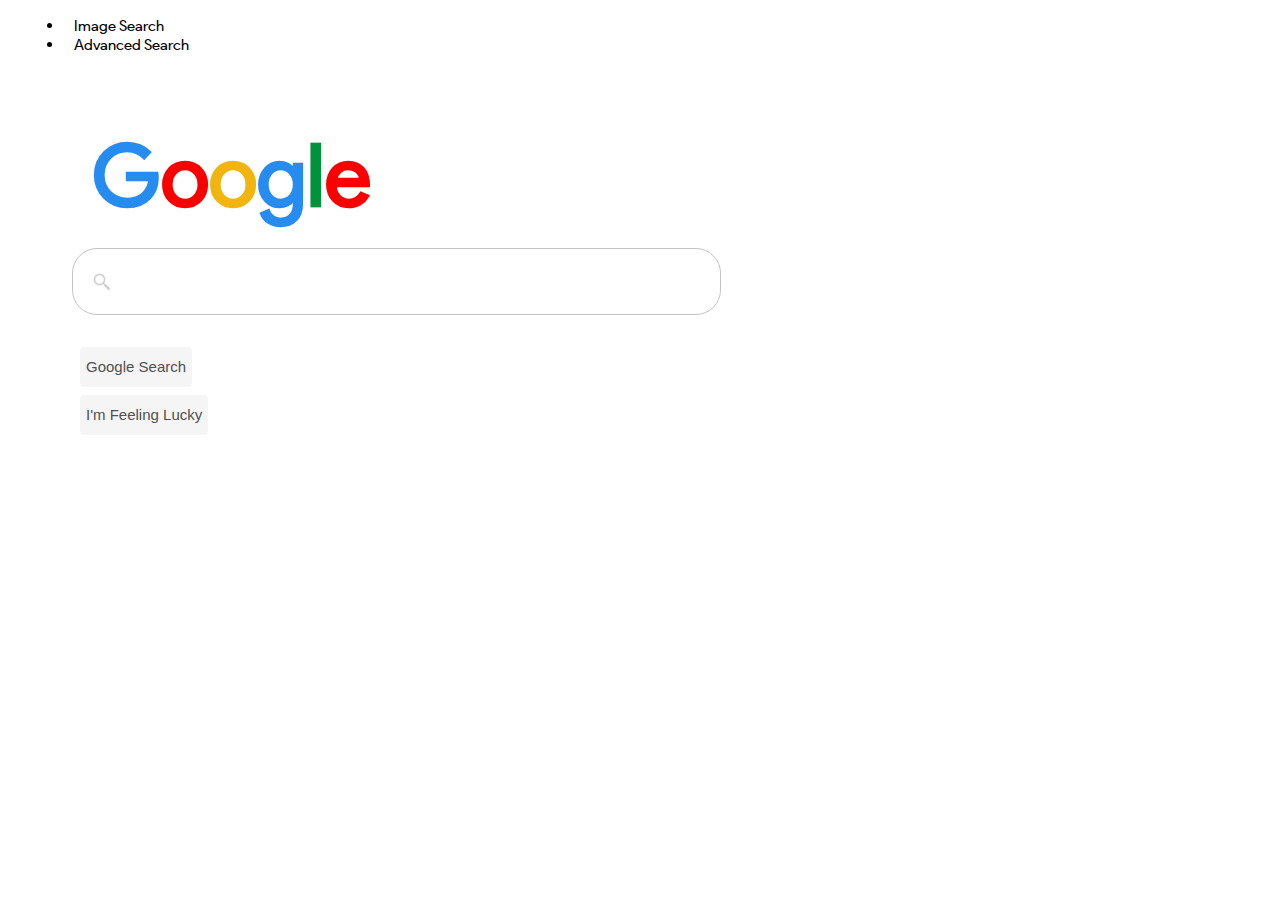
<file: index.html>
<!DOCTYPE html>
<html lang="en">
    <head>
        <title>Search</title>
        <meta charset="utf-8"/>
        <meta name="viewport" content="width=device-width, initial-scale=1.0">
        <link href="https://cdn.jsdelivr.net/npm/bootstrap@5.0.0-beta1/dist/css/bootstrap.min.css" rel="stylesheet" integrity="sha384-giJF6kkoqNQ00vy+HMDP7azOuL0xtbfIcaT9wjKHr8RbDVddVHyTfAAsrekwKmP1" crossorigin="anonymous">
        <link rel="stylesheet" href="goog.css">
        <link rel="stylesheet" href="https://cdnjs.cloudflare.com/ajax/libs/font-awesome/4.7.0/css/font-awesome.min.css"> 
    </head>
    <body>
        <div class="d-flex justify-content-end menu">
            <ul class="list-inline">
                <li class="list-inline-item"><a href="image.html">Image Search</a></li>
                <li class="list-inline-item"><a href="advanced.html">Advanced Search</a></li>
            </ul>
        </div>
        <div class="container">
            <div class="row top"> 
                <div class="row">
                    <div class="d-flex col-12 justify-content-center header">
                        <span class="blue">G</span><span class="red">o</span><span class="yellow">o</span><span class="blue">g</span><span class=green>l</span><span class="red">e</span>
                    </div>
                </div>
                <form action="https://google.com/search">
                    <div class="row">
                        <div class="d-flex justify-content-center">
                            <span><input class="search-input" type="text" name="q"></span>
                        </div>
                    </div>
                    <div class="row">
                        <div class="d-flex justify-content-center">
                            <input class="button-searchbar" type="submit" value="Google Search">
                            <input class="button-searchbar" type="submit" name="btnI" value="I'm Feeling Lucky">
                        </div>
                    </div>
                </form>
            </div>
        </div>
    </body>
</html>
</file>
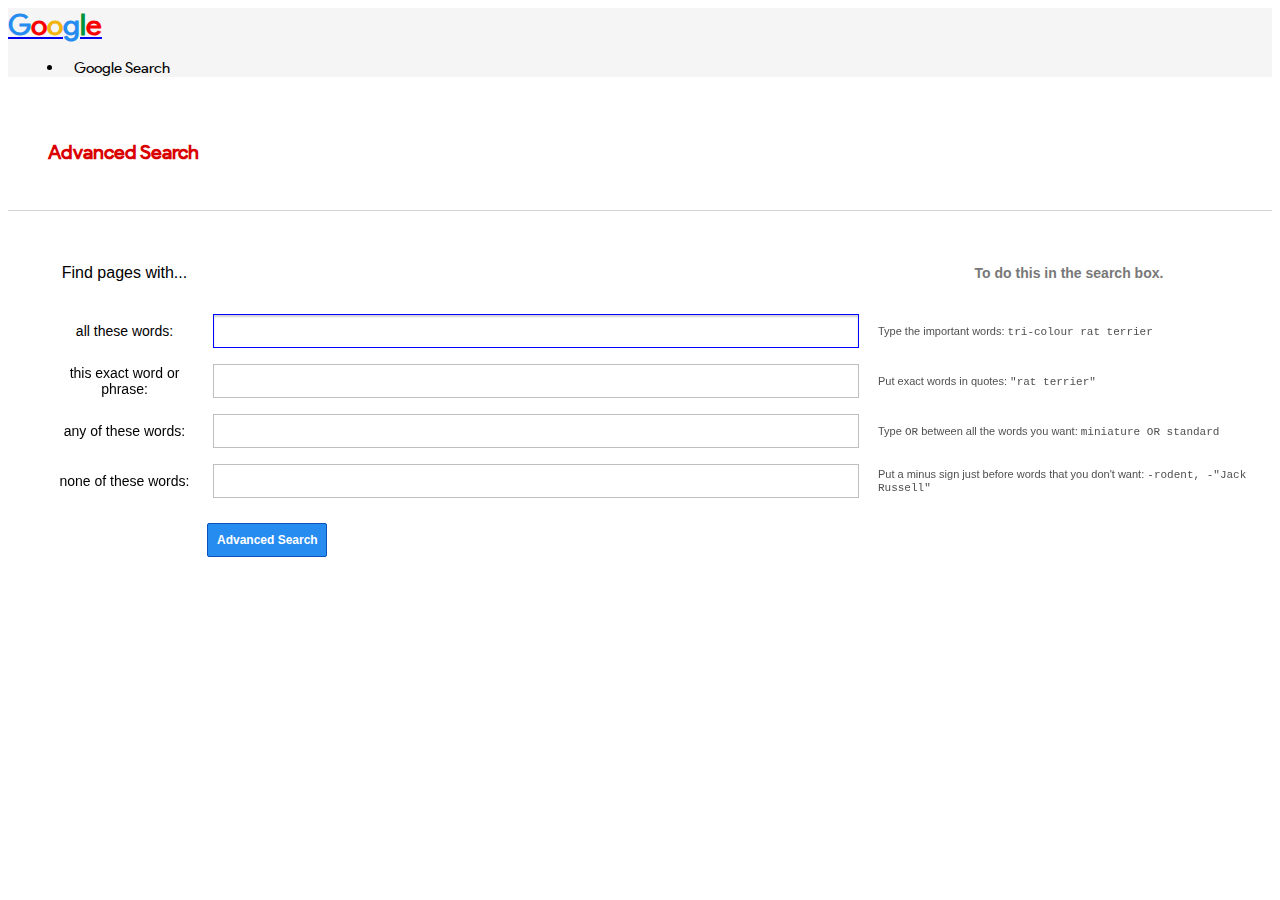
<file: advanced.html>
<!DOCTYPE html>
<html lang="en">
    <head>
        <title>Advanced Search</title>
        <meta charset="utf-8"/>
        <meta name="viewport" content="width=device-width, initial-scale=1.0">
        <link href="https://cdn.jsdelivr.net/npm/bootstrap@5.0.0-beta1/dist/css/bootstrap.min.css" rel="stylesheet" integrity="sha384-giJF6kkoqNQ00vy+HMDP7azOuL0xtbfIcaT9wjKHr8RbDVddVHyTfAAsrekwKmP1" crossorigin="anonymous">
        <link rel="stylesheet" href="goog.css">
    </head>
    <body>
        <nav class="navbar navbar-header-advanced">
            <div class="container-fluid">
                <div class="d-flex justify-content-start">
                    <a class="navbar-brand" href="index.html">
                        <span class="blue">G</span><span class="red">o</span><span class="yellow">o</span><span class="blue">g</span><span class="green">l</span><span class="red">e</span>
                    </a>
                </div>
                <div class="d-flex justify-content-end menu">
                    <ul class="list-inline">
                        <li class="list-inline-item"><a href="index.html">Google Search</a></li>
                    </ul>
                </div>
            </div>
        </nav>
        <nav class="navbar navbar-default">
            <div class="container-fluid adv-search-heading">
                <h4>Advanced Search</h4>
            </div>
        </nav>
        <form action="https://google.com/search">
            <table class="table-borderless">
                <thead>
                    <tr class="head">
                        <th class="first-th" scope="col">Find pages with...</th>
                        <th scope="col"></th>
                        <th class="last-col" scope="col">To do this in the search box.</th>
                    </tr>
                </thead>
                <tbody>
                    <tr>
                        <th class="first-th search-spec" scope="row">all these words:</th>
                        <td><input id="as_q" type="text" name="as_q" class="my-size" autofocus/></td>
                        <td class="last-td"><span>Type the important words:</span> <span class="courier">tri-colour rat terrier</span></td>
                    </tr>
                    <tr>
                        <th class="first-th search-spec" scope="row">this exact word or phrase:</th>
                        <td><input id="as_epq" type="text" name="as_epq" class="my-size"/></td>
                        <td class="last-td"><span>Put exact words in quotes:</span> <span class="courier">"rat terrier"</span></td>
                    </tr>
                    <tr>
                        <th class="first-th search-spec" scope="row">any of these words:</th>
                        <td><input id="as_q" type="text" name="as_q" class="my-size"/></td>
                        <td class="last-td"><span>Type</span> <span class="courier">OR</span> <span>between all the words you want:</span> <span class="courier">miniature OR standard</span></td>
                    </tr>
                    <tr>
                        <th class="first-th search-spec" scope="row">none of these words:</th>
                        <td><input id="as_eq" type="text" name="as_eq" class="my-size"></td>
                        <td class="last-td"><span>Put a minus sign just before words that you don't want:</span> <span class="courier">-rodent, -"Jack Russell"</span></td>
                    </tr>
                    <tr>
                        <th scope="row"></th>
                        <td><div class="d-flex justify-content-end"><input type="submit" value="Advanced Search" class="advanced-button"></div></td>
                        <td></td>
                    </tr>
                </tbody>
            </table>
        </form>
    </body>
</html>
</file>
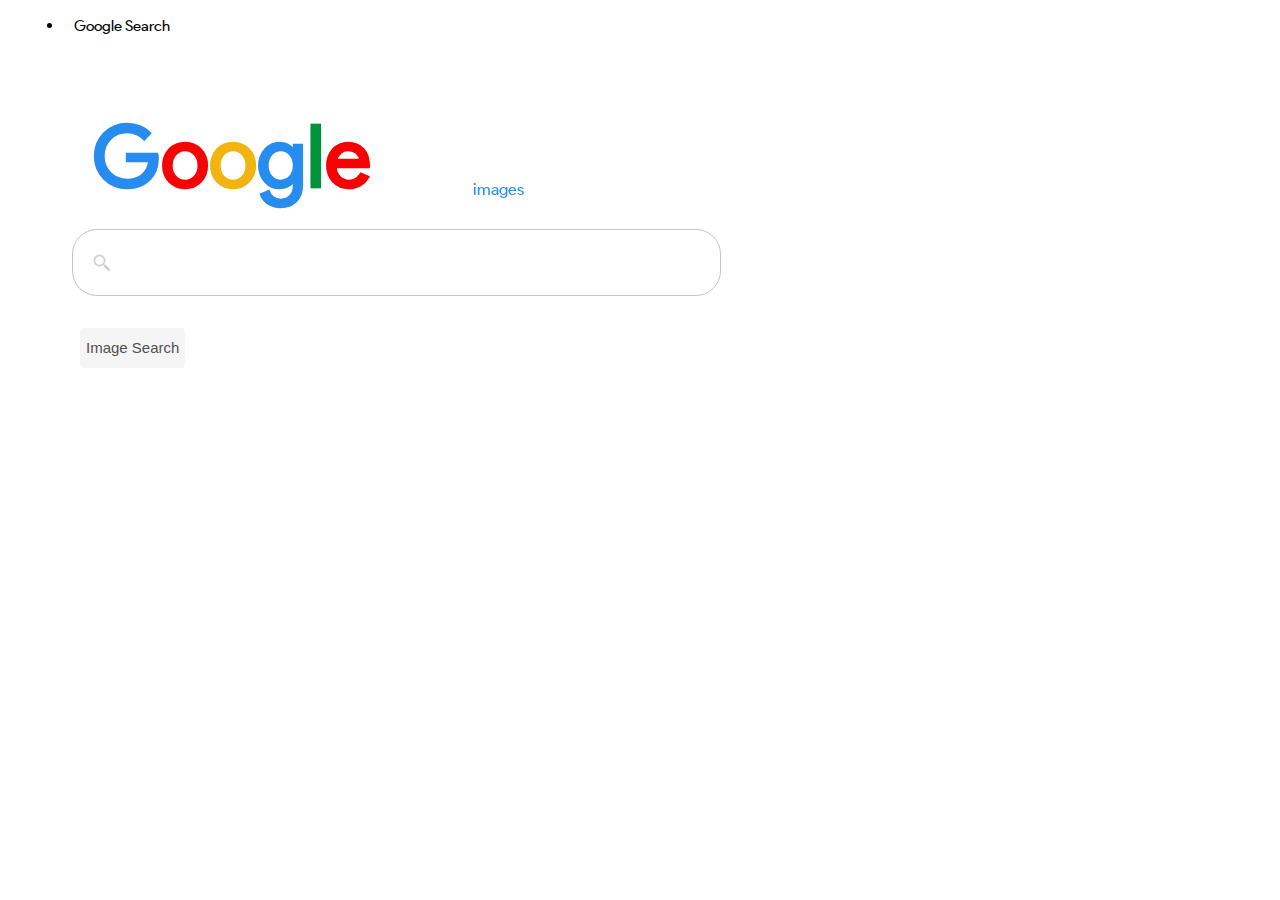
<file: image.html>
<!DOCTYPE html>
<html lang="en">
    <head>
        <title>Image Search</title>
        <meta charset="utf-8"/>
        <meta name="viewport" content="width=device-width, initial-scale=1.0">
        <link href="https://cdn.jsdelivr.net/npm/bootstrap@5.0.0-beta1/dist/css/bootstrap.min.css" rel="stylesheet" integrity="sha384-giJF6kkoqNQ00vy+HMDP7azOuL0xtbfIcaT9wjKHr8RbDVddVHyTfAAsrekwKmP1" crossorigin="anonymous">
        <link rel="stylesheet" href="goog.css">
    </head>
    <body>
        <div class="d-flex justify-content-end menu">
            <ul class="list-inline">
                <li class="list-inline-item"><a href="index.html">Google Search</a></li>
            </ul>
        </div>
        <div class="container">
            <div class="row top top-buffer"> 
                <div class="row">
                    <div class="d-flex col-12 justify-content-center header">
                        <span class="blue">G</span><span class="red">o</span><span class="yellow">o</span><span class="blue">g</span><span class=green>l</span><span class="red">e</span>   
                        <span class="blue images">images</span>
                    </div>
                </div>
                 <form action="https://images.google.com/images">
                    <div class="row">
                        <div class="d-flex justify-content-center">
                            <span><input class="search-input" type="text" name="q"></span>
                        </div>
                    </div>
                    <div class="row">
                        <div class="d-flex justify-content-center">
                            <input class="button-searchbar" type="submit" value="Image Search"\>
                        </div>
                    </div>
                </form>
            </div>
        </div>
    </body>
</html>
</file>
<file: goog.css>
@font-face {
  font-family: 'Product Sans';
  /* Attributed to: https://www.fontmirror.com/product-sans */
  src: url("product_sans400.ttf");
}

body {
  font-family: 'Product Sans', sans-serif;
}

.menu {
  margin: 16px;
}

.list-inline-item a {
  display: inline;
  color: black;
  text-decoration: none;
  font-size: 15px;
  padding: 10px;
}

.list-inline-item a:hover {
  text-decoration: underline;
}

.list-inline-item a:active {
  text-decoration: underline;
}

.my-size {
  width: 50vw;
  height: 30px;
  border: 1px solid #bebebe;
  margin: 6px;
}

.my-size:focus {
  border: 1px solid blue;
  -webkit-box-shadow: inset 0px 2px 2px lightgrey;
          box-shadow: inset 0px 2px 2px lightgrey;
}

th {
  font-family: Arial, Helvetica, sans-serif;
  font-weight: normal;
  font-size: 16px;
}

.first-th {
  padding-left: 40px;
  padding-right: 5px;
}

.last-td {
  font-family: Arial, Helvetica, sans-serif;
  color: #505050;
  font-size: 11px;
  font-weight: 100;
  padding-left: 10px;
}

.courier {
  font-family: 'Courier New', Courier, monospace;
}

.search-spec {
  font-size: 14px;
}

tbody:before {
  /* The content property is used with the ::before and ::after pseudo-elements, to insert generated content. */
  content: "@";
  display: block;
  line-height: 20px;
  text-indent: -99999px;
}

.head {
  padding: 50px;
}

.last-col {
  font-family: Arial, Helvetica, sans-serif;
  font-size: 14px;
  font-weight: bold;
  color: #787878;
}

.main {
  top: 60vw;
}

.header {
  font-size: 86px;
  font-weight: bolder;
  margin: 15px;
  padding: 5px;
  position: relative;
  top: 0px;
  left: 0px;
}

.top {
  margin: 5vw;
}

/* Attributed to https://superuser.com/questions/95896/what-are-the-hex-values-of-the-google-logo-colors */
.blue {
  color: #278cf0;
}

.red {
  color: #F90101;
}

.yellow {
  color: #F2B50F;
}

.green {
  color: #00933B;
}

.images {
  position: fixed;
  font-size: 16px;
  -webkit-transform: translate(200%, 400%);
          transform: translate(200%, 400%);
  font-weight: initial;
}

.search-input {
  border: 1px solid #c4c4c4;
  border-radius: 25px;
  /* This property should be responsive */
  width: 49vw;
  min-width: 300px;
  /* This property should remain constant regardless of device width */
  height: 45px;
  padding: 10px;
  text-indent: 45px;
  background-image: url(search.png);
  background-repeat: no-repeat;
  background-position: 3% 50%;
  background-size: 20px;
  margin-bottom: 24px;
}

.search-input:hover {
  -webkit-box-shadow: 1px 1px 2px 2px lightgrey;
          box-shadow: 1px 1px 2px 2px lightgrey;
}

.search-input:focus {
  -webkit-box-shadow: 1px 1px 2px 2px lightgrey;
          box-shadow: 1px 1px 2px 2px lightgrey;
}

input:focus {
  outline: none;
}

.navbar-header-advanced {
  background-color: whitesmoke;
}

.navbar-brand {
  font-size: 28.5px;
  font-weight: bold;
}

.adv-search-heading {
  border-bottom: 1px solid lightgrey;
  padding: 20px;
  margin-bottom: 50px;
}

.adv-search-heading h4 {
  font-size: 20px;
  color: #db0000;
  margin-left: 20px;
}

.advanced-button {
  display: -webkit-box;
  display: -ms-flexbox;
  display: flex;
  margin-top: 15px;
  max-width: 120px;
  background-color: #278cf0;
  border: 1px solid #0a51bb;
  border-radius: 2px;
  color: white;
  text-decoration: none;
  font-size: 12px;
  font-weight: bolder;
  cursor: pointer;
  height: 20px;
  padding-top: 16px;
  padding-bottom: 16px;
  padding-left: 9px;
  padding-right: 9px;
  /* The line-height property defines the amount of space above and below inline elements */
  line-height: 0px;
}

.advanced-button:hover {
  background-color: #3a84f1;
  border: 1px solid #0846a1;
}

.advanced-button:focus {
  outline: 1px solid navy;
  outline-offset: 1px;
}

.button-searchbar {
  -webkit-box-flex: 0;
      -ms-flex: 0 0 200px;
          flex: 0 0 200px;
  margin: 8px;
  display: -webkit-box;
  display: -ms-flexbox;
  display: flex;
  max-width: 140px;
  height: 40px;
  -webkit-box-pack: center;
      -ms-flex-pack: center;
          justify-content: center;
  -webkit-box-align: center;
      -ms-flex-align: center;
          align-items: center;
  background-color: whitesmoke;
  border: none;
  border-radius: 4px;
  color: #505050;
  text-align: center;
  text-decoration: none;
  display: block;
  font-size: 15px;
  font-weight: lighter;
  cursor: pointer;
  line-height: 0px;
}

.button-searchbar:hover {
  border: 1px solid lightgrey;
  -webkit-box-shadow: 0px 1px 3px lightgrey;
          box-shadow: 0px 1px 3px lightgrey;
  color: #141414;
}

.button-searchbar:focus {
  border: 1px solid #278cf0;
}

@media (max-width: 1056px) {
  .last-col {
    display: none;
  }
  .last-td {
    display: none;
  }
}
/*# sourceMappingURL=goog.css.map */
</file>
